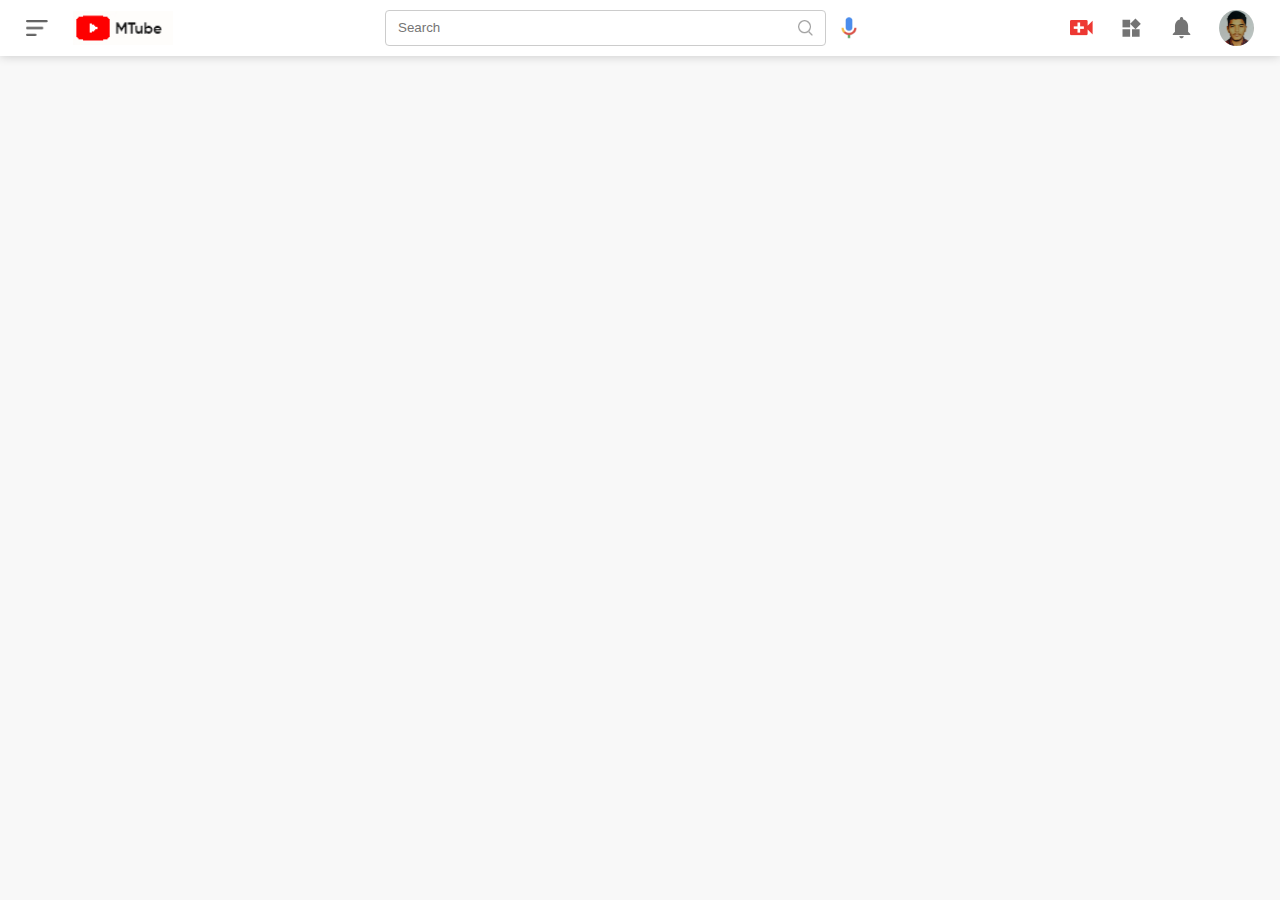
<file: MTube/play_video.html>
<!DOCTYPE html>
<html lang="en">
<head>
    <meta charset="UTF-8">
    <meta http-equiv="X-UA-Compatible" content="IE=edge">
    <meta name="viewport" content="width=device-width, initial-scale=1.0">
    <title>MTube</title>
    <link rel="shortcut icon" href="https://www.youtube.com/s/desktop/cafdf09f/img/favicon.ico" type="image/x-icon">
    <link rel="stylesheet" href="./play_video.css">
</head>
<body>
    <nav class="flex-div">
        <div class="nav-left flex-div">
            <img class="menu-icon" src="./images/menu.png">
            <img onclick="indexPage()" class="logo" src="./images/logo.jpg">
        </div>
        <div class="nav-middle flex-div">
            <div class="search-box flex-div">
                <input id="query" type="text" placeholder="Search">
                <img onclick="search()" src="./images/search.png">
            </div>
            <img src="./images/voice-search.png" class="mic-icon">
        </div>
        <div class="nav-right flex-div">
            <img src="./images/upload.png">
            <img src="./images/more.png">
            <img src="./images/notification.png">
            <img class="user-icon" src="./images/my.jpg">
        </div>
    </nav>

    <!------------------------ Navbar done---------------------->
    <div id="boxxx">
        <iframe
        width="100%" 
        height="400" 
        id="play_vid" 
        title="YouTube video player" 
        frameborder="0" 
        allow="accelerometer; autoplay; clipboard-write; encrypted-media; gyroscope; picture-in-picture"
        allowfullscreen
        ></iframe>
    </div>
</body>
</html>
<script>
    let DataFromLs = JSON.parse(localStorage.getItem("data")) || [];
    let id = DataFromLs.id.videoId;
    let play_vid = document.getElementById("play_vid");
    play_vid.src = `https://www.youtube.com/embed/${id}`

    function indexPage(){
        window.location.href = "index.html";
    }
</script>
</file>
<file: MTube/play_video.css>
*{
    margin: 0;
    padding: 0;
    font-family: 'poppins',sans-serif;
    box-sizing: border-box;
}
a{
    text-decoration: none;
    color: #5a5a5a;
}
img{
    cursor: pointer;
}
.flex-div{
    display: flex;
    align-items: center;
}
nav{
    padding: 10px 2%;
    justify-content: space-between;
    box-shadow: 0 0 10px rgb(0, 0, 0, 0.2);
    background-color: #fff;
    position: sticky;
    top: 0;
    z-index: 10;
}
.nav-right img{
    width: 25px;
    margin-right: 25px;
}
.nav-right .user-icon{
    width: 35px;
    border-radius: 50%;
    margin-right: 0;
}
.nav-left .menu-icon{
    width: 22px;
    margin-right: 25px;
}
.nav-left .logo{
    width: 100px;
}
.nav-middle .mic-icon{
    width: 16px;

}
.nav-middle .search-box{
    border: 1px solid #ccc;
    margin-right: 15px;
    padding: 9px 12px;
    border-radius: 4px;
}
.nav-middle .search-box input{
    width: 400px;
    border: 0;
    outline: 0;
    background-color: transparent;
}
.nav-middle .search-box img{
    width: 15px;
}
body{
    background-color: rgb(248, 248, 248);
}

/* Navbar css done */


#boxxx{
    width: 720px;
    /* height: 380px; */
     margin: 20px 0 0 100px; 
  
}
@media (max-width : 900px){
    #boxxx{
        width: 95%;
        /* height: 100px; */
        margin: auto;
    }
    .nav-right img{
        display: none;
    }
    .nav-right .user-icon{
        display: block;
        width: 30px;
    }
    .nav-middle .search-box input{
        width: 120px;
    }
    .nav-middle .mic-icon{
        display: none;
    }
    .nav-left .logo{
        width: 90px;
    }
}
</file>
